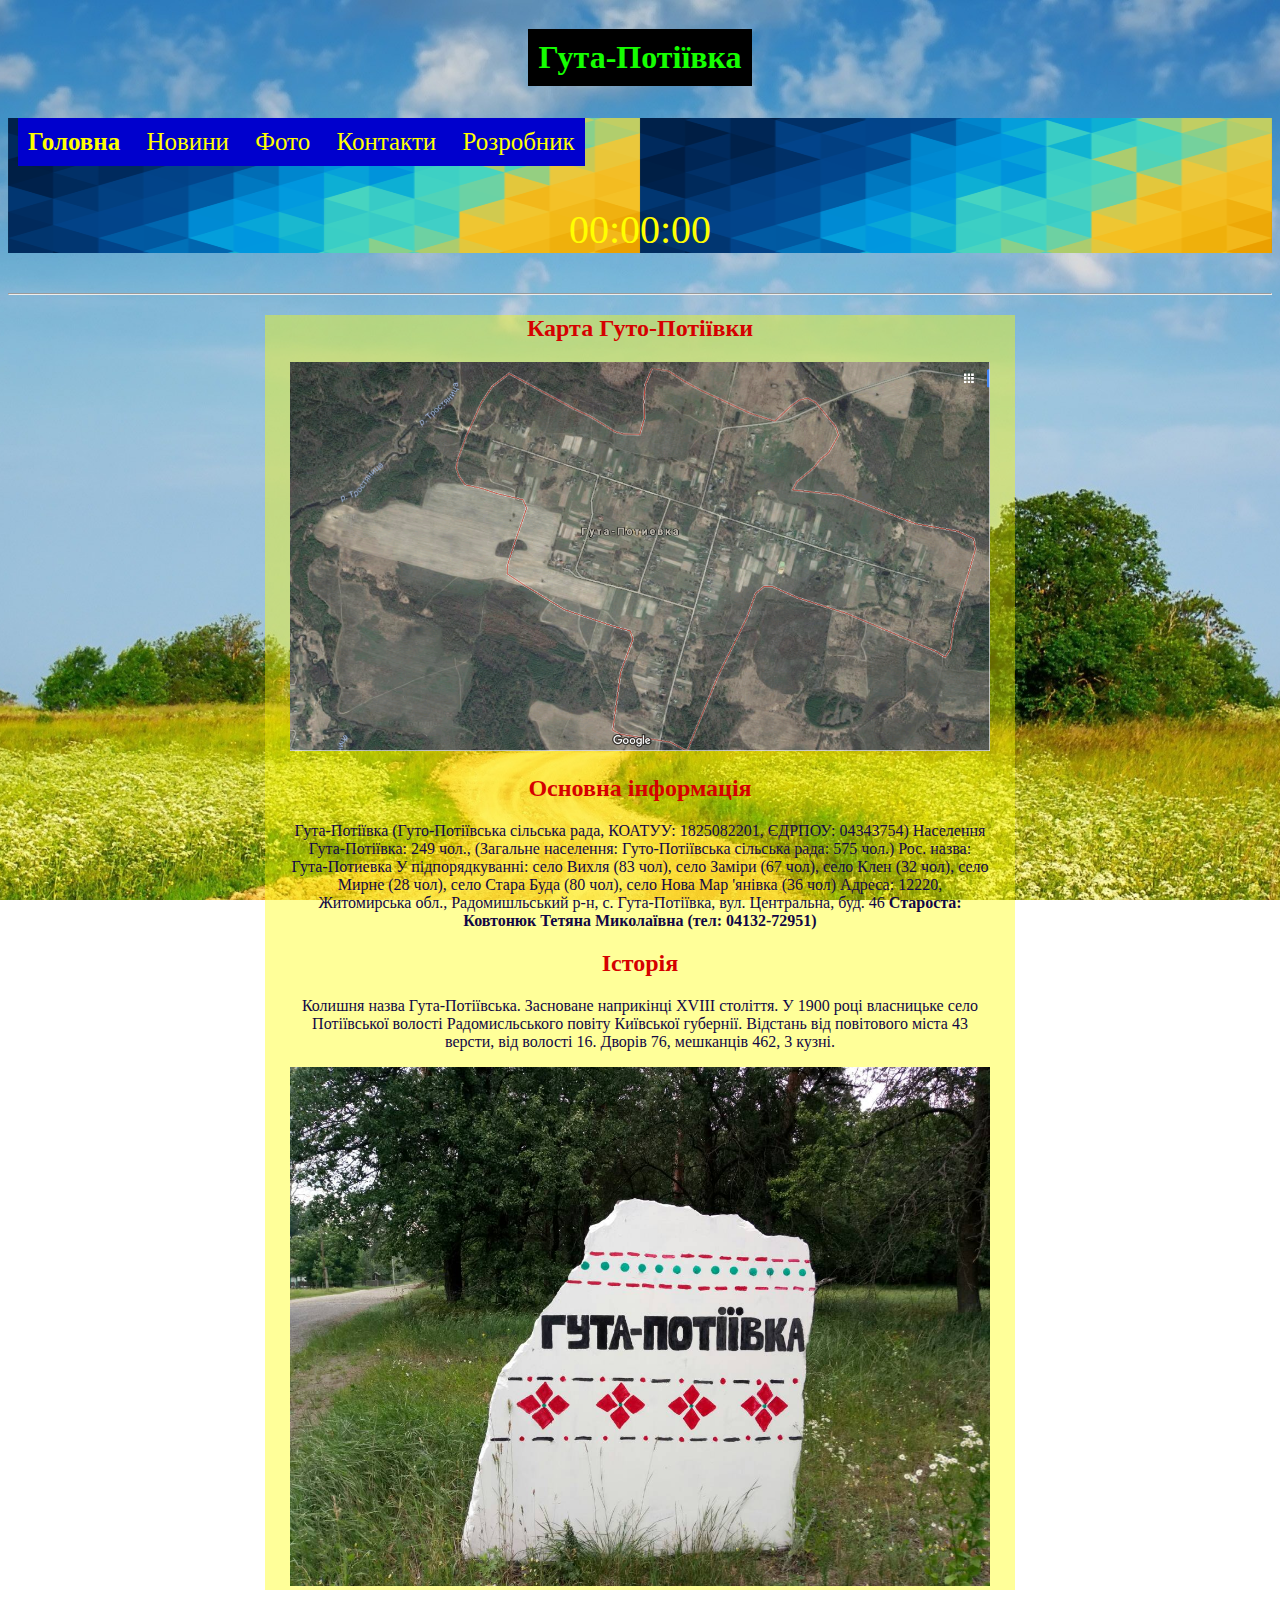
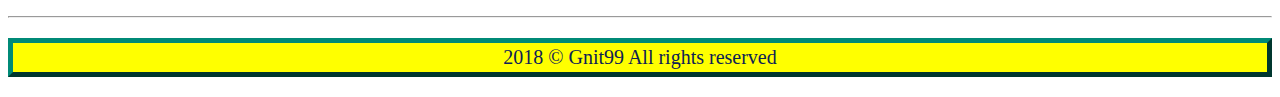
<file: index.html>
<!DOCTYPE html>
<html>
	<head>
		<meta charset="UTF-8"/>
		<title>Гута-Потіївка</title>
		<link rel="stylesheet" href="css/style.css" type="text/css">
		<meta name="vievport" content="width=device-width ,initial-acale=1.0">
		<script src="JS/script.js" defer></script>
	</head>
	
	<body>
	 <center><h1 class='h1'>Гута-Потіївка</h1></center>
	    <header id="fix">
			<nav class="menu">
				<ul>
	                <li>
					 <strong><a href="index.html">Головна</a></strong>
						<ul>
							<li><a href="news/index.html">Новини</a></li>
							<li><a href="img/index.html">Фото</a></li>
							<li><a href="contacts/index.html">Контакти</a></li>
							<li><a href="razr/index.html">Розробник</a></li>
							
						</ul>
					</li>
					 <li><a href="news/index.html">Новини</a></li>
					 <li><a href="img/index.html">Фото</a></li>
					 <li><a href="contacts/index.html">Контакти</a></li>
				     <li><a href="razr/index.html">Розробник</a></li>
 
				</ul>
					<center><p id="clock">00:00:00</p></center>
			</nav>
		
		</header>
		     
	  <hr>
	 <center><section id="telo">
		 <h2 class="h">Карта Гуто-Потіївки</h1>
			<img src="q.png"width="700px"/> 
				<h2 class="h">Основна інформація</h2>
					<p class="text" >
						Гута-Потіївка (Гуто-Потіївська сільська рада, КОАТУУ: 1825082201, ЄДРПОУ: 04343754)
						Населення Гута-Потіївка: 249 чол., (Загальне населення: Гуто-Потіївська сільська рада: 575 чол.)
						Рос. назва: Гута-Потиевка
						У підпорядкуванні: село Вихля (83 чол), село Заміри (67 чол), село Клен (32 чол), село Мирне (28 чол), село Стара Буда (80 чол), село Нова Мар 'янівка (36 чол)
						Адреса: 12220, Житомирська обл., Радомишльський р-н, с. Гута-Потіївка, вул. Центральна, буд. 46
						<strong>Староста: Ковтонюк Тетяна Миколаївна (тел: 04132-72951)</strong>
					</p>
					 
			   <h2 class="h">Історія</h3>
				  <p class="text">
						Колишня назва Гута-Потіївська. Засноване наприкінці XVIII століття.

						У 1900 році власницьке село Потіївської волості Радомисльського повіту Київської губернії. Відстань від повітового міста 43  версти, від волості 16. Дворів 76, мешканців 462, 3 кузні.
				  </p>
					<center><img src="img/g.jpg"width="700px"/></center> 
	            </section></center>
				
		    </br>
			<hr>
		<footer>
			<center> <p id="footer"> 2018 © Gnit99 All rights reserved </p></center>
		</footer>
	</body>
</html>
</file>
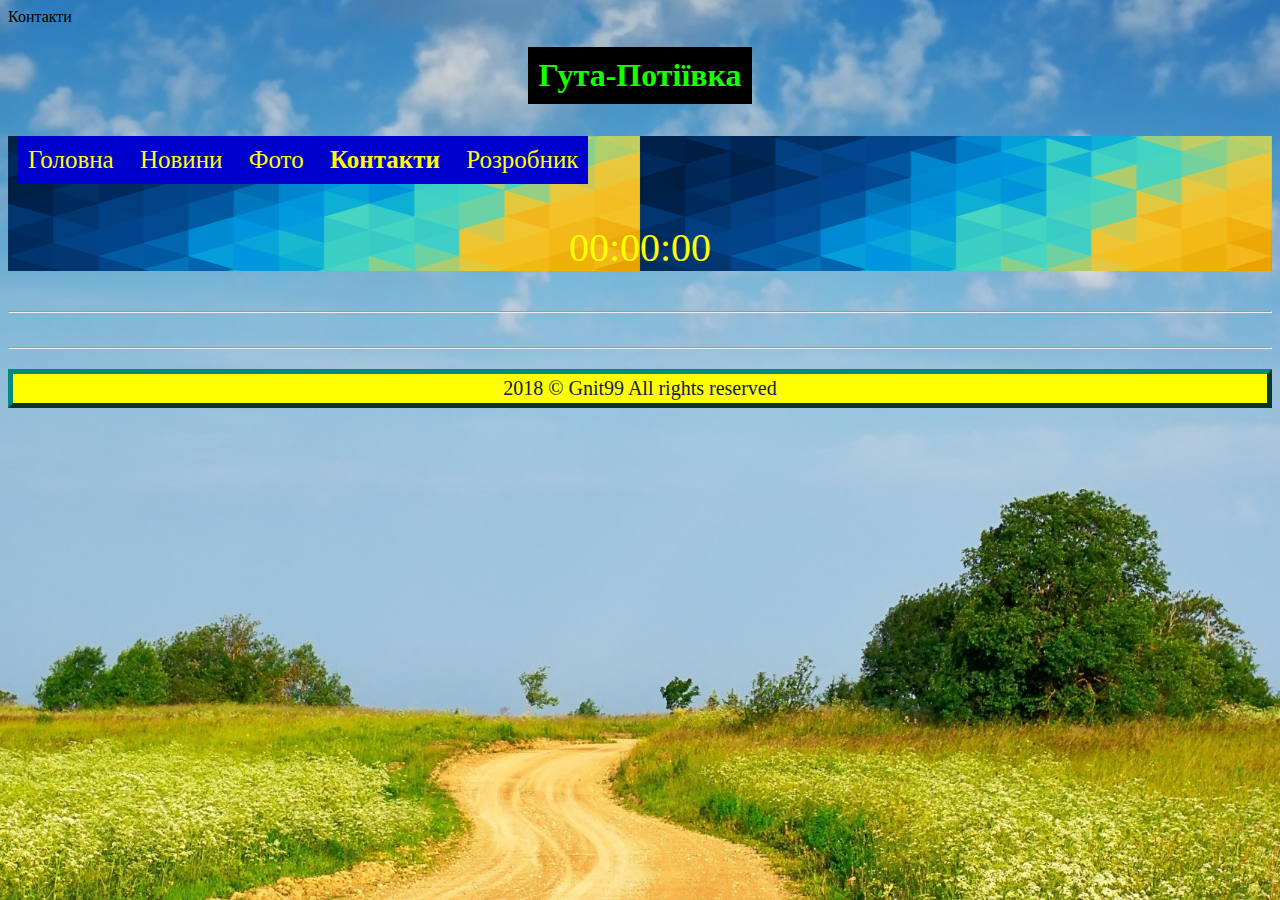
<file: contacts/index.html>
<!DOCTYPE html>
<html>
	<head>
		<meta charset="UTF-8"/>
		<title>Контакти</title>
		<link rel="stylesheet" href="../css/style.css" type="text/css">
		<script src="../JS/script.js" defer></script>
	</head>
	<body>
	Контакти
		<center><h1 class='h1'>Гута-Потіївка</h1></center>
	    <header id="fix">
			<nav class="menu">
				<ul>
	                <li>
					 <a href="../index.html">Головна</a>
						<ul>
							<li><a href="news/index.html">Новини</a></li>
							<li><a href="img/index.html">Фото</a></li>
							<li><a href="contacts/index.html">Контакти</a></li>
							<li><a href="razr/index.html">Розробник</a></li>
							
						</ul>
					</li>
					 <li><a href="../news/index.html">Новини</a></li>
					 <li><a href="../img/index.html">Фото</a></li>
					 <strong><li><a href="index.html">Контакти</a></li></strong>
				     <li><a href="../razr/index.html">Розробник</a></li>
 
				</ul>
					<center><p id="clock">00:00:00</p></center>
			</nav>
		
		</header>
		     
	  <hr>
	  
	   </br>
			<hr>
		<footer>
			<center> <p id="footer"> 2018 © Gnit99 All rights reserved </p></center>
		</footer>
	</body>
</html>
</file>
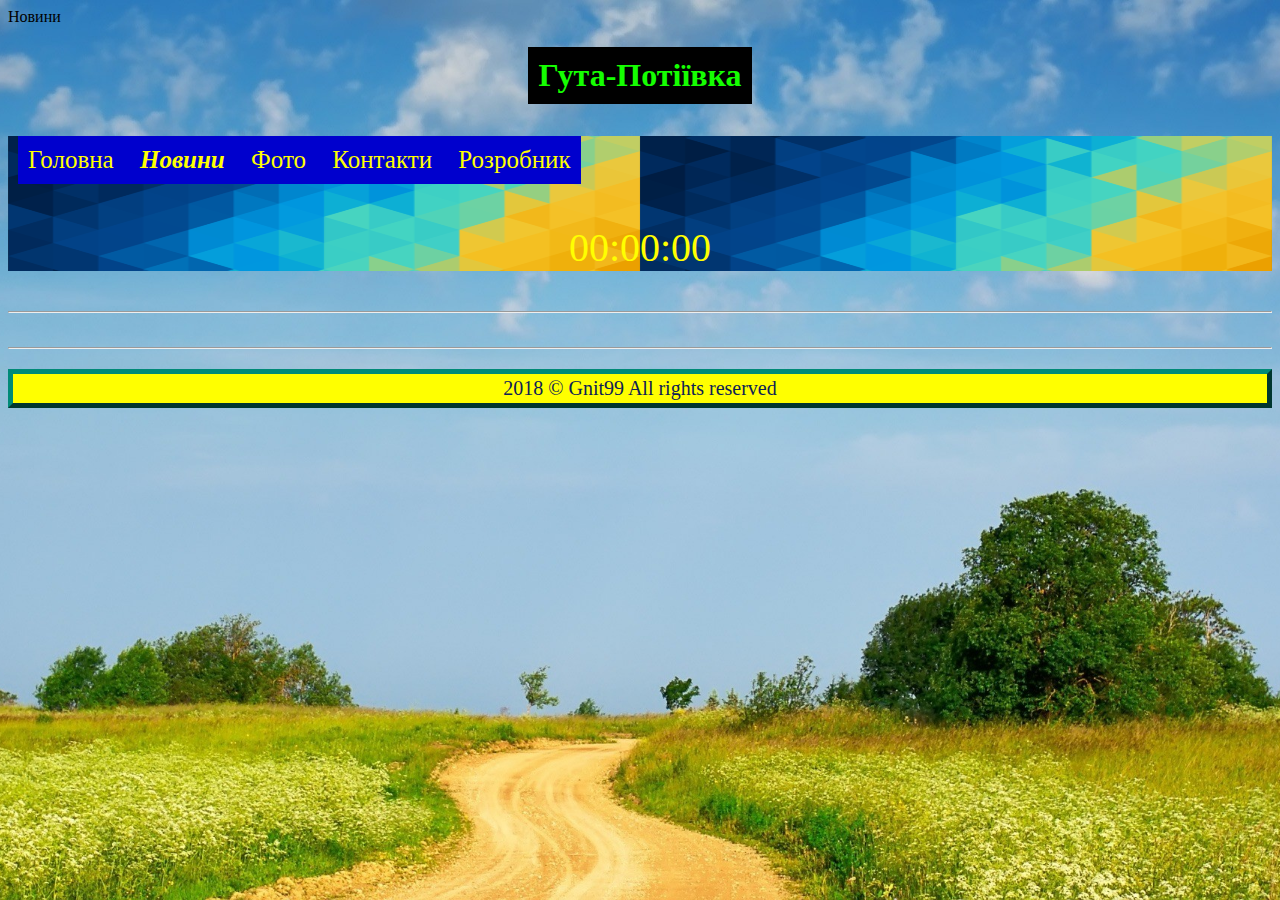
<file: news/index.html>
<!DOCTYPE html>
<html>
	<head>
		<meta charset="UTF-8"/>
		<title>Новини</title>
		<link rel="stylesheet" href="../css/style.css" type="text/css">
		<script src="../JS/script.js" defer></script>
	</head>
	<body>
	Новини

		<center><h1 class='h1'>Гута-Потіївка</h1></center>
	    <header id="fix">
			<nav class="menu">
				<ul>
	                <li>
					 <a href="../index.html">Головна</a>
						<ul>
							<li><a href="news/index.html">Новини</a></li>
							<li><a href="img/index.html">Фото</a></li>
							<li><a href="contacts/index.html">Контакти</a></li>
							<li><a href="razr/index.html">Розробник</a></li>
							
						</ul>
					</li>
					 <em><strong><li><a href="index.html">Новини</a></li></strong></em>
					 <li><a href="../img/index.html">Фото</a></li>
					 <li><a href="../contacts/index.html">Контакти</a></li>
				     <li><a href="../razr/index.html">Розробник</a></li>
 
				</ul>
					<center><p id="clock">00:00:00</p></center>
			</nav>
		
		</header>
		     
	  <hr>
	  
	  
	  </br>
	  <hr>
		<footer>
			<center> <p id="footer"> 2018 © Gnit99 All rights reserved </p></center>
		</footer>
	
	</body>
</html>
</file>
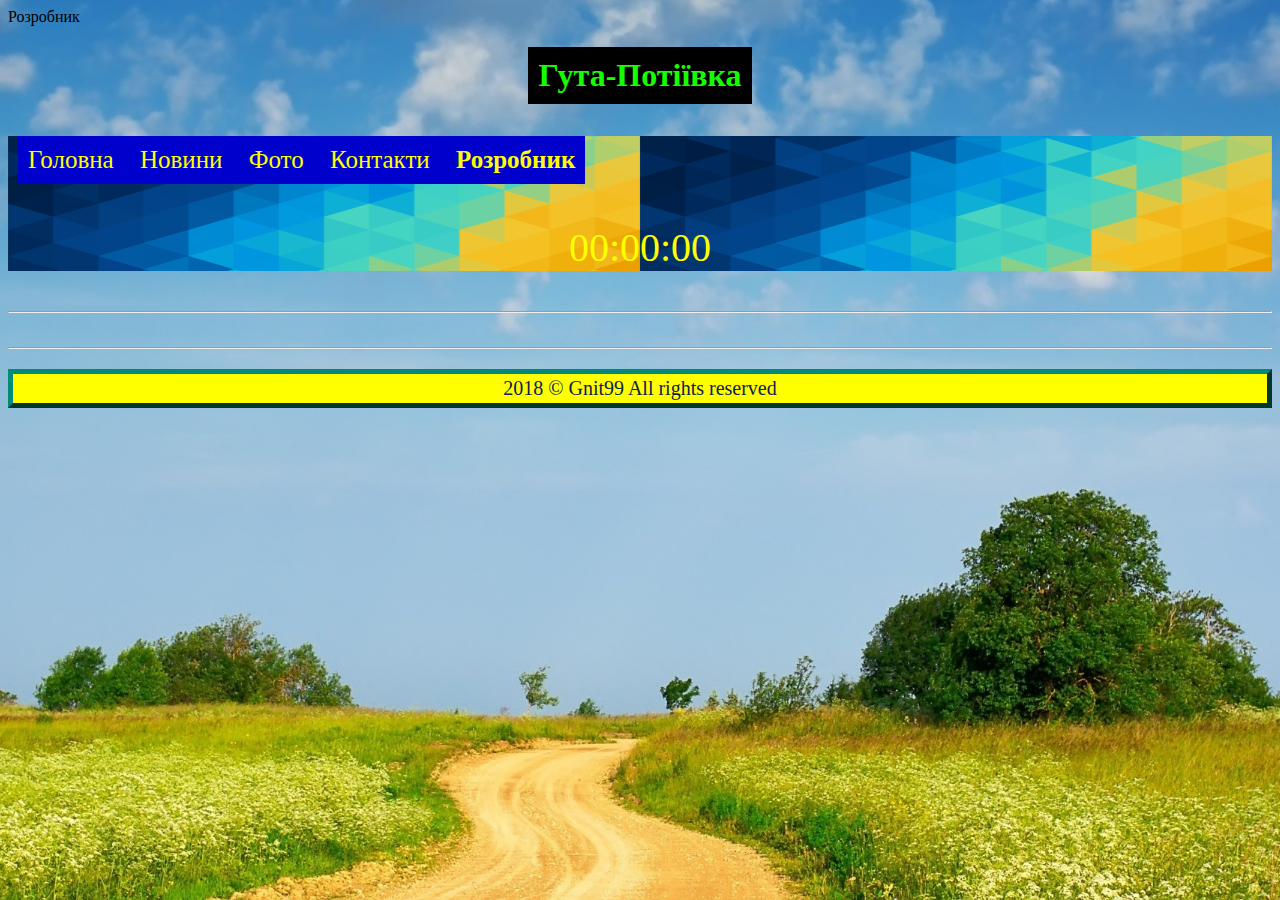
<file: razr/index.html>
<!DOCTYPE html>
<html>
	<head>
		<meta charset="UTF-8"/>
		<title>Розробник</title>
		<link rel="stylesheet" href="../css/style.css" type="text/css">
		<script src="../JS/script.js" defer></script>
	</head>

	<body>
	Розробник
		<center><h1 class='h1'>Гута-Потіївка</h1></center>
	    <header id="fix">
			<nav class="menu">
				<ul>
	                <li>
					 <a href="../index.html">Головна</a>
						<ul>
							<li><a href="news/index.html">Новини</a></li>
							<li><a href="img/index.html">Фото</a></li>
							<li><a href="contacts/index.html">Контакти</a></li>
							<li><a href="razr/index.html">Розробник</a></li>
							
						</ul>
					</li>
					 <li><a href="../news/index.html">Новини</a></li>
					 <li><a href="../img/index.html">Фото</a></li>
					 <li><a href="../contacts/index.html">Контакти</a></li>
				     <strong><li><a href="index.html">Розробник</a></li></strong>
 
				</ul>
					<center><p id="clock">00:00:00</p></center>
			</nav>
		
		</header>
		     
	  <hr>
	  
	   </br>
			<hr>
		<footer>
			<center> <p id="footer"> 2018 © Gnit99 All rights reserved </p></center>
		</footer>
	</body>
</html>
</file>
<file: css/style.css>
body{
	background:url("f.jpg") no-repeat center center fixed;
	background-size: cover;
}
.menu ul li{
padding:10px;	

}
.menu ul > li:hover{
 background-color:#006400
}
.menu ul{
position:relative;
margin:0;
padding:0;
background-color:#0000CD;/*кол¤р головного заднього плана тексту*/
}
 .menu ul ul{
	display: none;
	position:absolute;
	background-color:#f63;
} 
.menu  li:hover ul{
	display:block;
}
.menu li:hover li{
	display:block;
}
.menu ul li, .menu ul{
display:inline-block;/*	в р¤дочок меню*/
}
.menu ul a{
   color:#FFFF00; 
     text-decoration:none; 
}
#telo {
	width: 750px;
	background-color: rgba(255, 255, 0, 0.4) ;
	
}
.h1 {
	color: #15ff00;
	background-color:#000;
	display:inline-block;
	padding:10px;
}
.h{
	color:#D50000;
}
.text {
	width: 700px;
	color: #110744;
}

#footer{
	font-size: 20px; 
	border-color: #008a77; /* Цвет границы */
	border-style: outset; /* Стиль границы */
    padding: 3px;
	border-width:5px;
	color:#0D2156;
	background-color:#FFFF00;
 }
#textStyle {
	font-size: 20px;
}
#clock {
	font-size: 40px;
	margin:10;
	padding:0;
	color:yellow;
}	
.menu {
	font-size: 25px;
	margin: 10px;
}
#fix{
	background:url("a.png") round;
	margin:0;
	padding:0;
	
}
</file>
